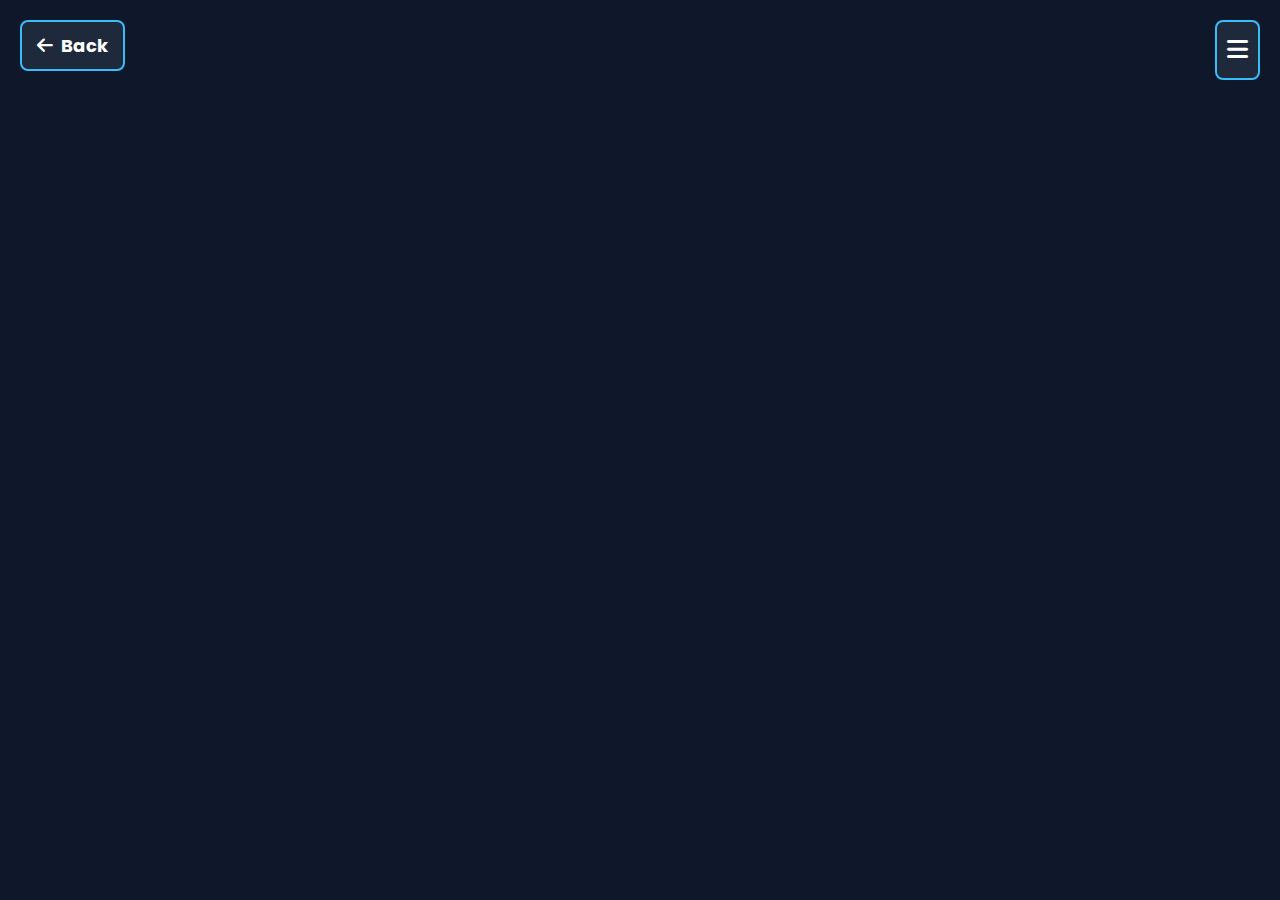
<file: content.html>
<!DOCTYPE html>
<html lang="en">
<head>
    <meta charset="UTF-8">
    <meta name="viewport" content="width=device-width, initial-scale=1.0">
    <title>Field Content</title>
    <link rel="stylesheet" href="https://cdnjs.cloudflare.com/ajax/libs/font-awesome/6.4.2/css/all.min.css">
    <link rel="stylesheet" href="https://fonts.googleapis.com/css2?family=Poppins:wght@300;400;500;600;700&display=swap">
    <style>
            /* SIZE AND FONT COLOR FOR BACKGROUND, TEXT */
        body {
            background-color: #0f172a;
            color: #ffffff;
            font-family: 'Poppins', sans-serif;
            opacity: 0;
            transition: opacity 0.3s ease;
            font-size: 19px;
            line-height: 1.5;
        }

            /* BACK BUTTON CSS CODE */
        .back-button {
            position: fixed;
            top: 20px;
            left: 20px;
            display: flex;
            align-items: center;
            gap: 8px;
            background-color: #1e293b;
            color: #ffffff;
            padding: 10px 15px;
            border-radius: 8px;
            font-size: 18px;
            font-weight: bold;
            cursor: pointer;
            border: 2px solid #38bdf8;
            transition: background-color 0.3s ease, transform 0.2s ease;
        }

        .back-button:hover {
            background-color: #22d3ee;
            color: #0f172a;
            transform: scale(1.05);
        }

            /* CONTENTS CSS CODE */
        #content-container {
            margin: 80px auto;
            margin-top: 30px;
            width: 80%;
            max-width: 1050px;
            background-color: #0f172a;
            border-radius: 15px;
            box-shadow: 0 4px 6px rgba(0,0,0,0.1);
        }

        /* Updated section heading style */
        /* Remove underline from main title */
        .content-title {
            font-size: 60px;
            text-align: center;
            margin-bottom: 20px;
        }

        /* Modify section headings to have lines above and below */
        .section-heading {
            font-size: 50px;
            color: #ffffff;
            text-align: left;
            align-items: center;
            margin-bottom: 15px;
            border-bottom: 2px solid #38bdf8;
            padding-bottom: 10px;
        }

        .subsection-heading {
            color: #38bdf8; /* Keeps the blue color */
            font-size: 30px;
            margin-bottom: 10px;
        }

        ul, ol {
            padding-left: 20px;
            margin-bottom: 15px;
        }

        ul li, ol li {
            margin-bottom: 8px;
        }

        .content-section {
            margin-bottom: 30px;
        }

        .content-subsection {
            margin-bottom: 20px;
        }

        /* Additional styles for tables, roles, etc. remain the same */
        table {
            width: 100%;
            border-collapse: collapse;
            margin-bottom: 20px;
        }

        table th, table td {
            border: 1px solid #38bdf8;
            padding: 12px;
            text-align: left;
            color: #e2e8f0;
        }

        table th {
            background-color: #2d3748;
            color: #22d3ee;
        }

            /* SIDEBAR MENU */
        .menu-toggle {
            position: fixed;
            top: 20px;
            right: 20px;
            font-size: 24px;
            cursor: pointer;
            z-index: 1000;
            background-color: #1e293b;
            padding: 10px;
            border-radius: 8px;
            transition: transform 0.3s ease;
            border: 2px solid #38bdf8;
        }

        .menu-toggle:hover {
            transform: scale(1.1);
        }

        .sidebar {
            position: fixed;
            top: 0;
            right: -300px;
            width: 250px;
            height: 100%;
            background-color: #1e293b;
            transition: right 0.3s ease;
            z-index: 1500;
            padding: 20px;
            box-shadow: -2px 0 5px rgba(0,0,0,0.2);
        }

        .sidebar.open {
            right: 0;
        }

        .sidebar-close {
            position: absolute;
            top: 20px;
            right: 20px;
            cursor: pointer;
            font-size: 24px;
        }

        .sidebar nav ul {
            list-style: none;
            padding: 0;
        }

        .sidebar nav ul li {
            padding: 15px;
            cursor: pointer;
            transition: background-color 0.3s ease;
            border-radius: 8px;
        }

        .sidebar nav ul li:hover {
            background-color: #22d3ee;
            color: #0f172a;
        }
        
    </style>
</head>
<body>
    <!-- Back Button -->
    <div class="back-button">
        <i class="fas fa-arrow-left"></i>
        Back
    </div>

    <!-- Where the contents are filled by script.js code -->
    <div id="content-container">
        <!-- Content will be dynamically inserted here -->
    </div>

    <!-- Add this to your existing HTML -->
    <div class="menu-toggle">
        <i class="fas fa-bars"></i>
    </div>

    <div class="sidebar">
        <div class="sidebar-close">
            <i class="fas fa-times"></i>
        </div>
        <nav>
            <h3>Navigation</h3>
            <ul>
                <li data-section="overview">Overview</li>
                <li data-section="roadmap">Roadmap</li>
            </ul>
        </nav>
    </div>

    <!-- To link with the script.js code -->
    <script type="module" src="script.js"></script>

</body>
</html>
</file>
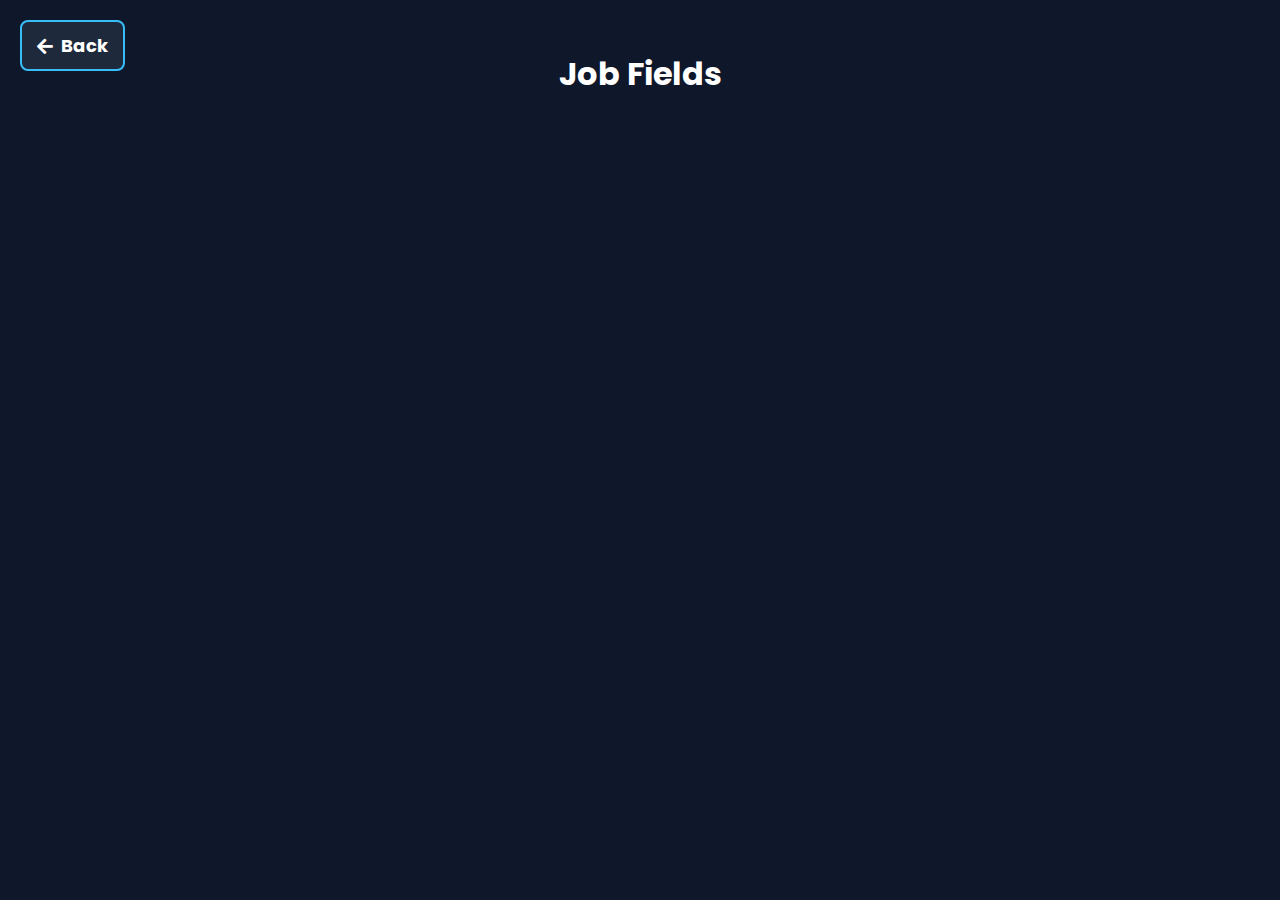
<file: sub field.html>
<!DOCTYPE html>
<html lang="en">
<head>
    <meta charset="UTF-8">
    <meta name="viewport" content="width=device-width, initial-scale=1.0">
    <title>Sub Field Page</title>
    <link rel="stylesheet" href="https://cdnjs.cloudflare.com/ajax/libs/font-awesome/6.4.2/css/all.min.css">
    <link rel="stylesheet" href="https://cdnjs.cloudflare.com/ajax/libs/font-awesome/5.15.4/css/all.min.css">
    <link rel="stylesheet" href="https://fonts.googleapis.com/css2?family=Poppins:wght@300;400;500;600;700&display=swap">
    <style>
        /* BACKGROUND AND TEXT SIZE, FONT AND COLOUR */
        body {
            background-color: #0f172a; /* Deep navy dark background */
            color: #ffffff;
            font-family: 'Poppins', sans-serif;
            margin: 0;
            padding: 0;
        }

        body {
            opacity: 0;
            transition: opacity 0.3s ease;
        }

        /* Back Button Styling */
        .back-button {
            position: absolute;
            top: 20px;
            left: 20px;
            display: flex;
            align-items: center;
            gap: 8px;
            background-color: #1e293b; /* Card background */
            color: #ffffff; /* Primary color */
            padding: 10px 15px;
            border-radius: 8px;
            font-size: 18px;
            font-weight: bold;
            cursor: pointer;
            border: 2px solid #38bdf8; /* Secondary color */
            transition: background-color 0.3s ease, transform 0.2s ease;
        }

        .back-button:hover {
            background-color: #22d3ee; /* Accent color */
            color: #0f172a; /* Background color */
            transform: scale(1.05);
        }

        /* Common Header Styling */
        .section-header {
            font-size: 32px;
            font-weight: bold;
            text-align: center;
            margin-top: 50px;
            margin-bottom: 15px;
            color: #ffffff; /* Primary color */
        }

        /* Job Fields Section */
        .job-field {
            display: flex;
            align-items: center;
            justify-content: flex-start;
            border: 2px solid #38bdf8; /* Secondary color */
            border-radius: 40px;
            padding: 9px;
            margin: 20px auto;
            width: 50%;
            background-color: #1e293b; /* Card background */
            cursor: pointer;
            transition: background-color 0.3s ease, color 0.3s ease;
        }

        .job-field:hover {
            background-color: #22d3ee; /* Accent color */
            color: #000000; /* Background color */
            border-color: #22d3ee;
        }

        /* Job Field Text */
        .sub-field-text {
            flex: 1;
            font-size: 23px;
            text-align: center;
            color: #e0e0e0; /* Muted text */
        }

        /* Ensure the hover effect will occur */
        .job-field:hover .sub-field-text {
            color: #000000;
        }
    </style>
</head>

<body>
    <!-- Back Button (Top Left) -->
    <div class="back-button">
        <i class="fas fa-arrow-left"></i>
        Back
    </div>

    <!-- Job Fields Section -->
    <section id="job-fields-section">
        <h2 class="section-header">Job Fields</h2>
    </section>

    <script type="module" src="script.js"></script>
</body>
</html>
</file>
